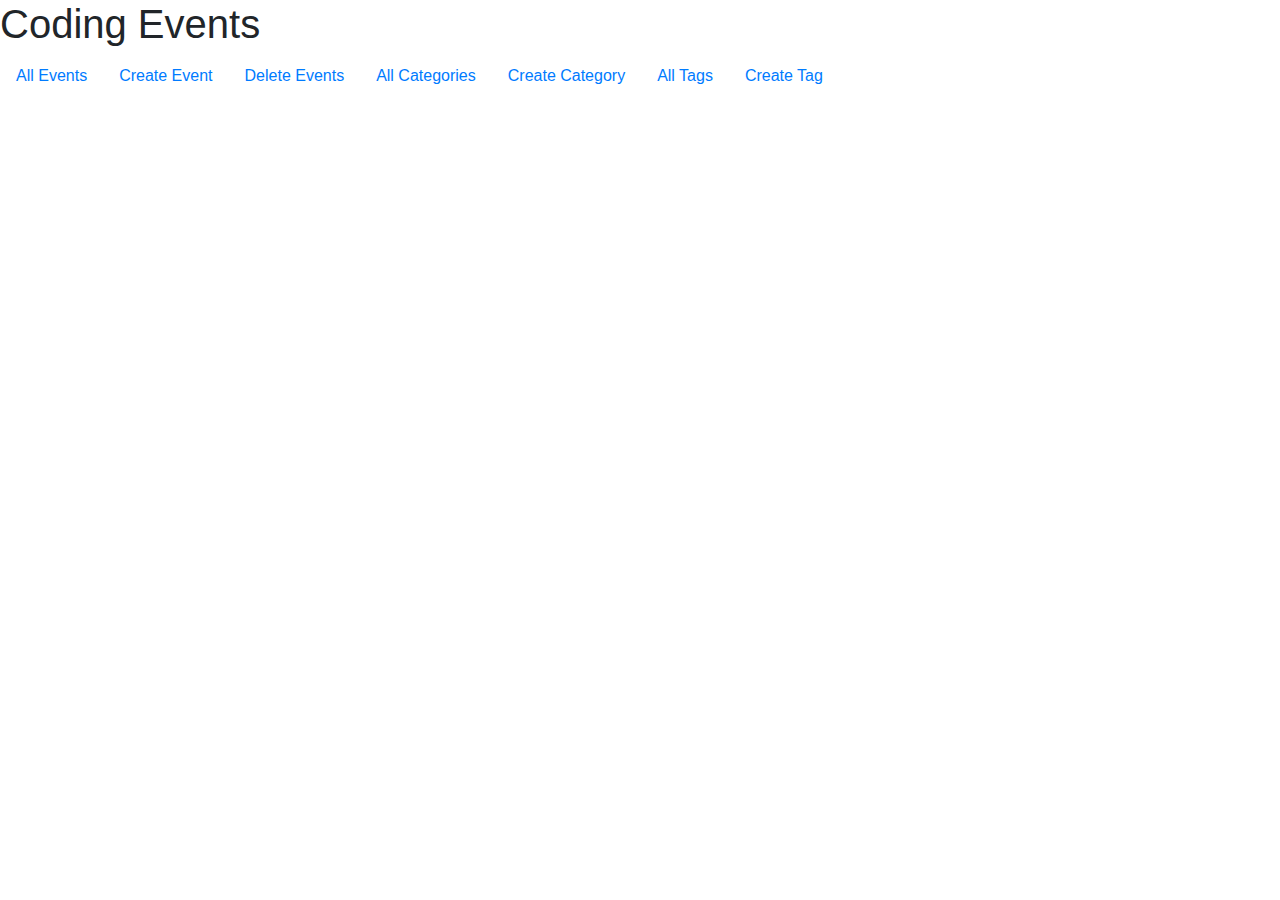
<file: src/main/resources/templates/fragments.html>
<!DOCTYPE html>
<html lang="en" xmlns:th="http://www.thymeleaf.org/">
<head th:fragment="head">
    <meta charset="UTF-8"/>
    <title>Coding Events</title>

    <link rel="stylesheet" href="https://stackpath.bootstrapcdn.com/bootstrap/4.4.1/css/bootstrap.min.css">
    <script src="https://stackpath.bootstrapcdn.com/bootstrap/4.4.1/js/bootstrap.min.js"></script>

    <link rel="stylesheet" th:href="@{/styles.css}">

</head>
<body>

<header th:fragment="header">
    <h1 th:text="${title}">Coding Events</h1>
    <ul class="nav">
        <li class="nav-item"><a class="nav-link" href="/events">All Events</a></li>
        <li class="nav-item"><a class="nav-link" href="/events/create">Create Event</a></li>
        <li class="nav-item"><a class="nav-link" href="/events/delete">Delete Events</a></li>
        <li class="nav-item"><a class="nav-link" href="/eventCategories">All Categories</a></li>
        <li class="nav-item"><a class="nav-link" href="/eventCategories/create">Create Category</a></li>
        <li class="nav-item"><a class="nav-link" href="/tags">All Tags</a></li>
        <li class="nav-item"><a class="nav-link" href="/tags/create">Create Tag</a></li>
    </ul>
</header>

</body>
</html>
</file>
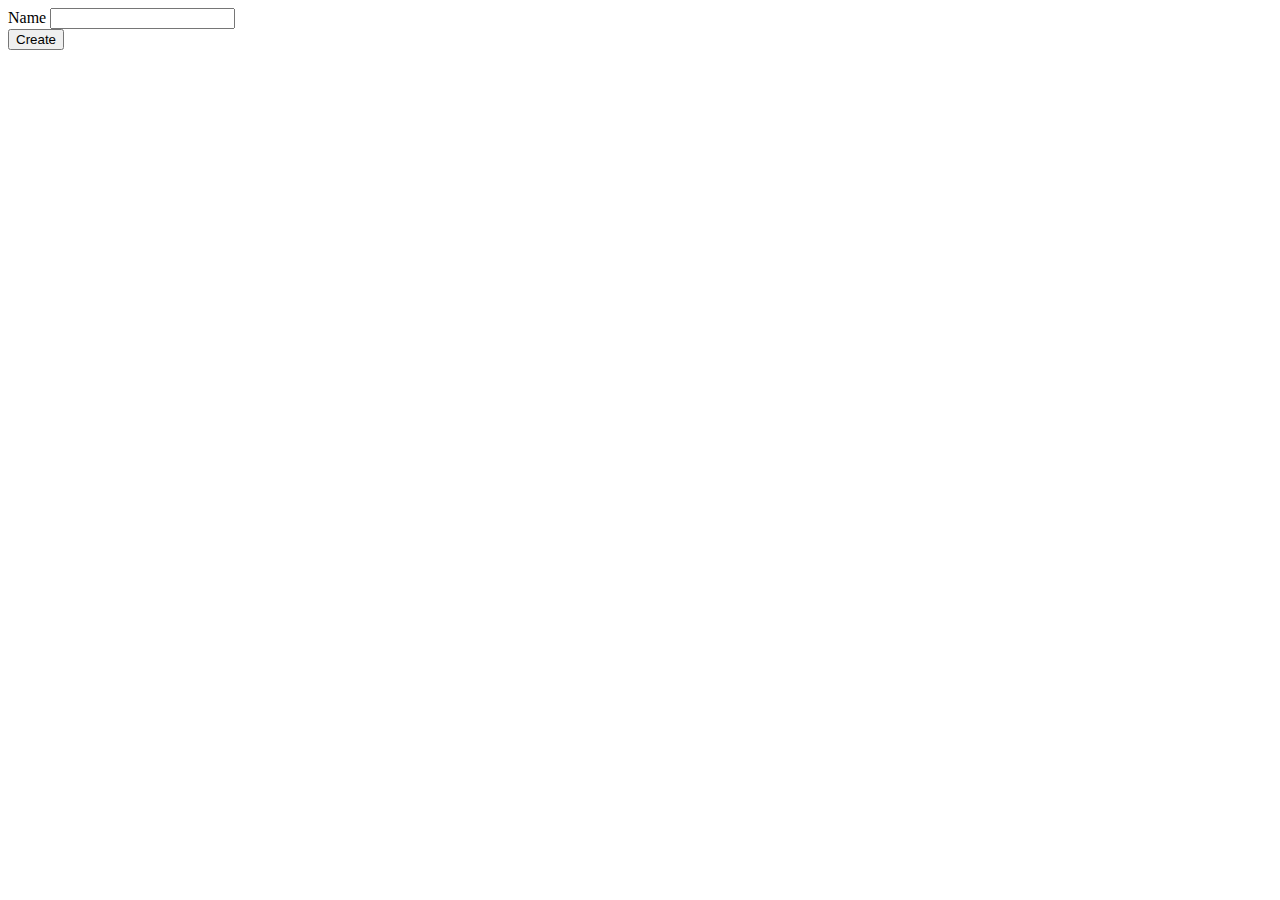
<file: src/main/resources/templates/eventCategories/create.html>
<!DOCTYPE html>
<html lang="en" xmlns:th="http://www.thymeleaf.org/">
<head th:replace="fragments :: head"></head>
<body class="container">

<header th:replace="fragments :: header"></header>

<form method="post">
    <div class="form-group">
        <label>Name
            <input th:field="${eventCategory.name}" class="form-control">
        </label>
        <span th:errors="${eventCategory.name}" class="error"></span>
    </div>
    <input type="submit" value="Create" class="btn btn-primary">
</form>

</body>
</html>
</file>
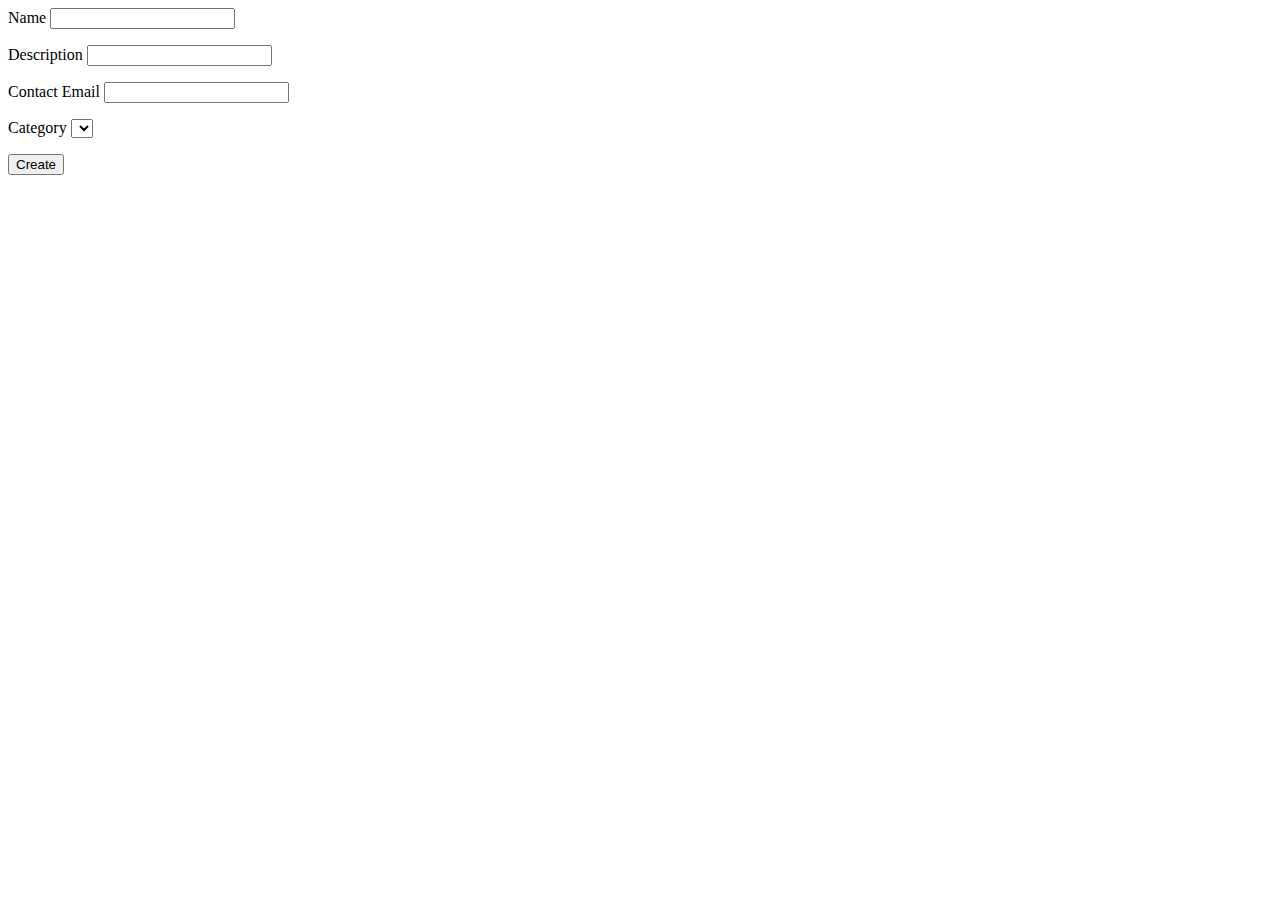
<file: src/main/resources/templates/events/create.html>
<!DOCTYPE html>
<html lang="en" xmlns:th="http://www.thymeleaf.org/">
<head th:replace="fragments :: head"></head>
<body class="container">

<header th:replace="fragments :: header"></header>

<form method="post">
    <div class="form-group">
        <label>Name
            <input th:field="${event.name}" class="form-control">
        </label>
        <p class="error" th:errors="${event.name}"></p>
    </div>
    <div class="form-group">
        <label>Description
            <input th:field="${event.eventDetails.description}" class="form-control">
        </label>
        <p class="error" th:errors="${event.eventDetails.description}"></p>
    </div>
    <div class="form-group">
        <label>Contact Email
            <input th:field="${event.eventDetails.contactEmail}" class="form-control">
        </label>
        <p class="error" th:errors="${event.eventDetails.contactEmail}"></p>
    </div>
    <div class="form-group">
        <label>Category
            <select th:field="${event.eventCategory}">
                <option th:each="eventCategory : ${categories}"
                        th:value="${eventCategory.id}"
                        th:text="${eventCategory.name}"
                ></option>
            </select>
            <p class="error" th:errors="${event.eventCategory}"></p>
        </label>
    </div>
    <div class="form-group">
        <input type="submit" value="Create" class="btn btn-success">
    </div>
</form>

</body>
</html>
</file>
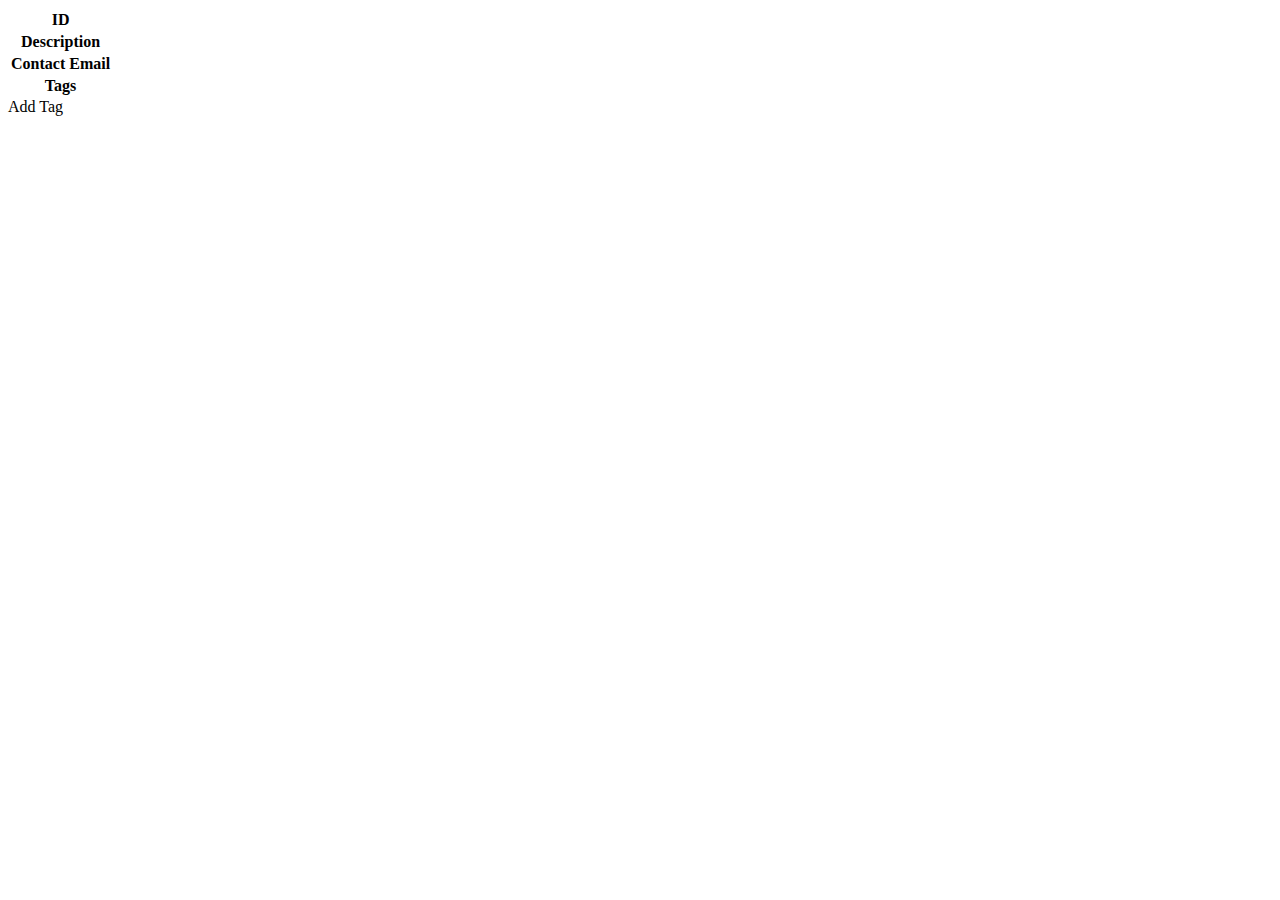
<file: src/main/resources/templates/events/detail.html>
<!DOCTYPE html>
<html lang="en" xmlns:th="http://www.thymeleaf.org/">
<head th:replace="fragments :: head"></head>
<body class="container">

<header th:replace="fragments :: header"></header>

<table class="table table-striped">
    <tr>
        <th>ID</th>
        <td th:text="${event.id}"></td>
    </tr>
    <tr>
        <th>Description</th>
        <td th:text="${event.eventDetails.description}"></td>
    </tr>
    <tr>
        <th>Contact Email</th>
        <td th:text="${event.eventDetails.contactEmail}"></td>
    </tr>
    <tr>
        <th>Tags</th>
        <td>
            <span th:each="tag : ${tags}" th:text="${tag.displayName} + ' '"></span>
        </td>
    </tr>
</table>

<a th:href="'/events/add-tag?eventId=' + ${event.id}">Add Tag</a>


</body>
</html>
</file>
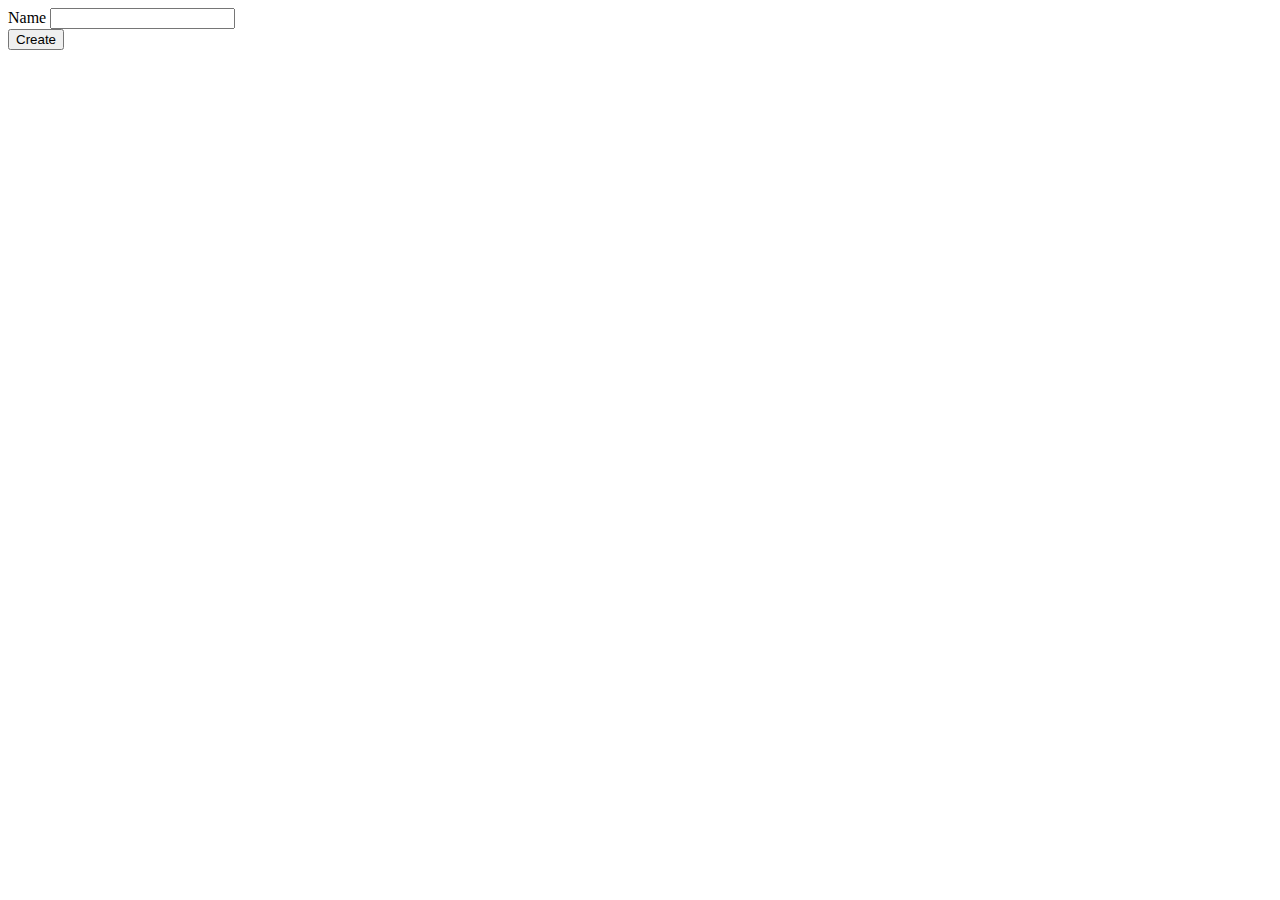
<file: src/main/resources/templates/tags/create.html>
<!DOCTYPE html>
<html lang="en" xmlns:th="http://www.thymeleaf.org/">
<head th:replace="fragments :: head"></head>
<body class="container">

<header th:replace="fragments :: header"></header>

<form method="post">
    <div class="form-group">
        <label>Name
            <input th:field="${tag.name}" class="form-control">
        </label>
        <span th:errors="${tag.name}" class="error"></span>
    </div>
    <input type="submit" value="Create" class="btn btn-primary">
</form>

</body>
</html>
</file>
